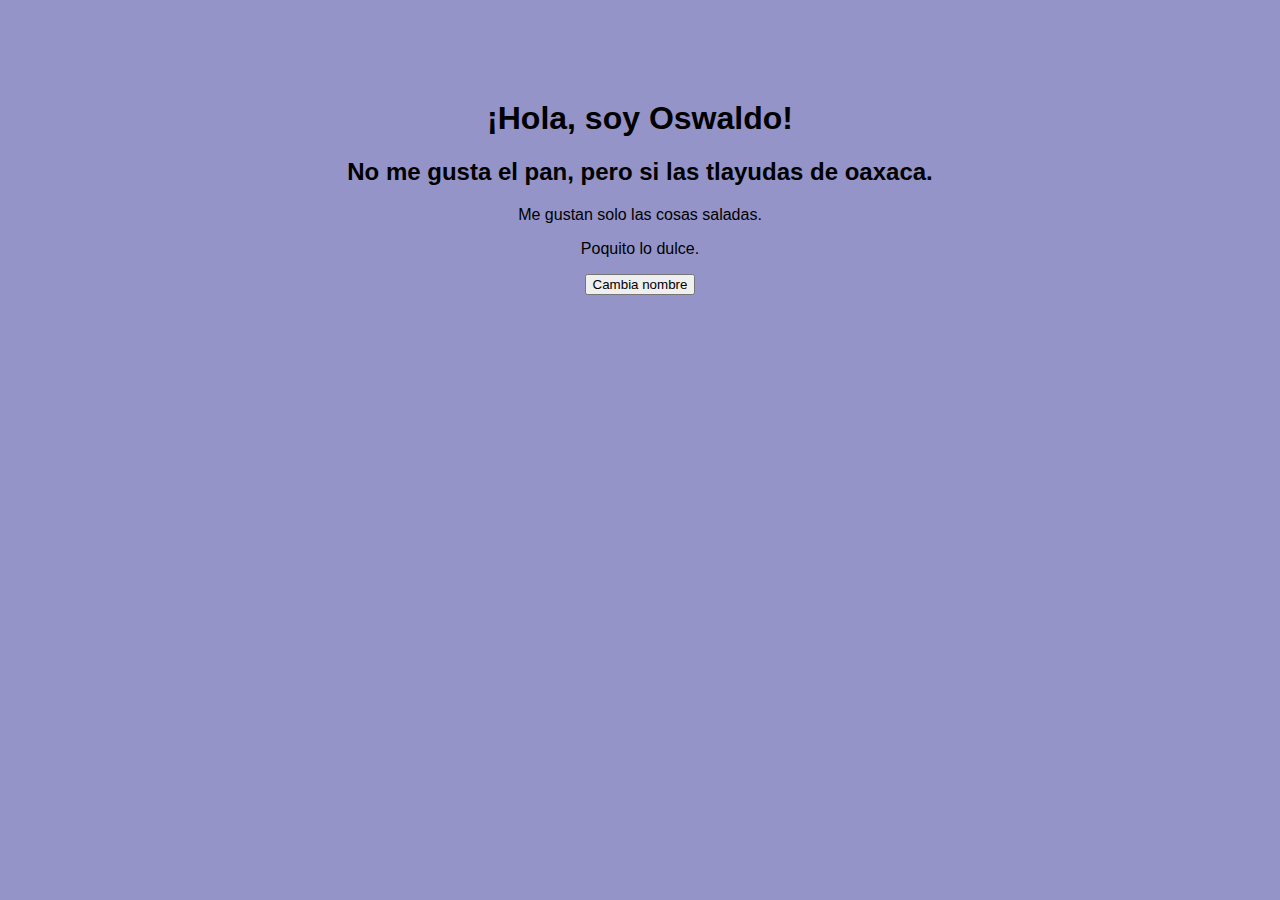
<file: index.html>
<!DOCTYPE html>
<html lang="es">

<head>
  <meta charset="UTF-8">
  <meta name="viewport" content="width=device-width, initial-scale=1.0">
  <title>Pantalla</title>
  <link rel="stylesheet" href="style.css">
</head>

<body>
  <div class="container">
    <h1>¡Hola, soy Oswaldo!</h1>
    <h2>No me gusta el pan, pero si las tlayudas de oaxaca.</h2>
    <p>Me gustan solo las cosas saladas.</p>
    <p>Poquito lo dulce.</p>
    <button>Cambia nombre</button>
  </div>
</body>

</html>
</file>
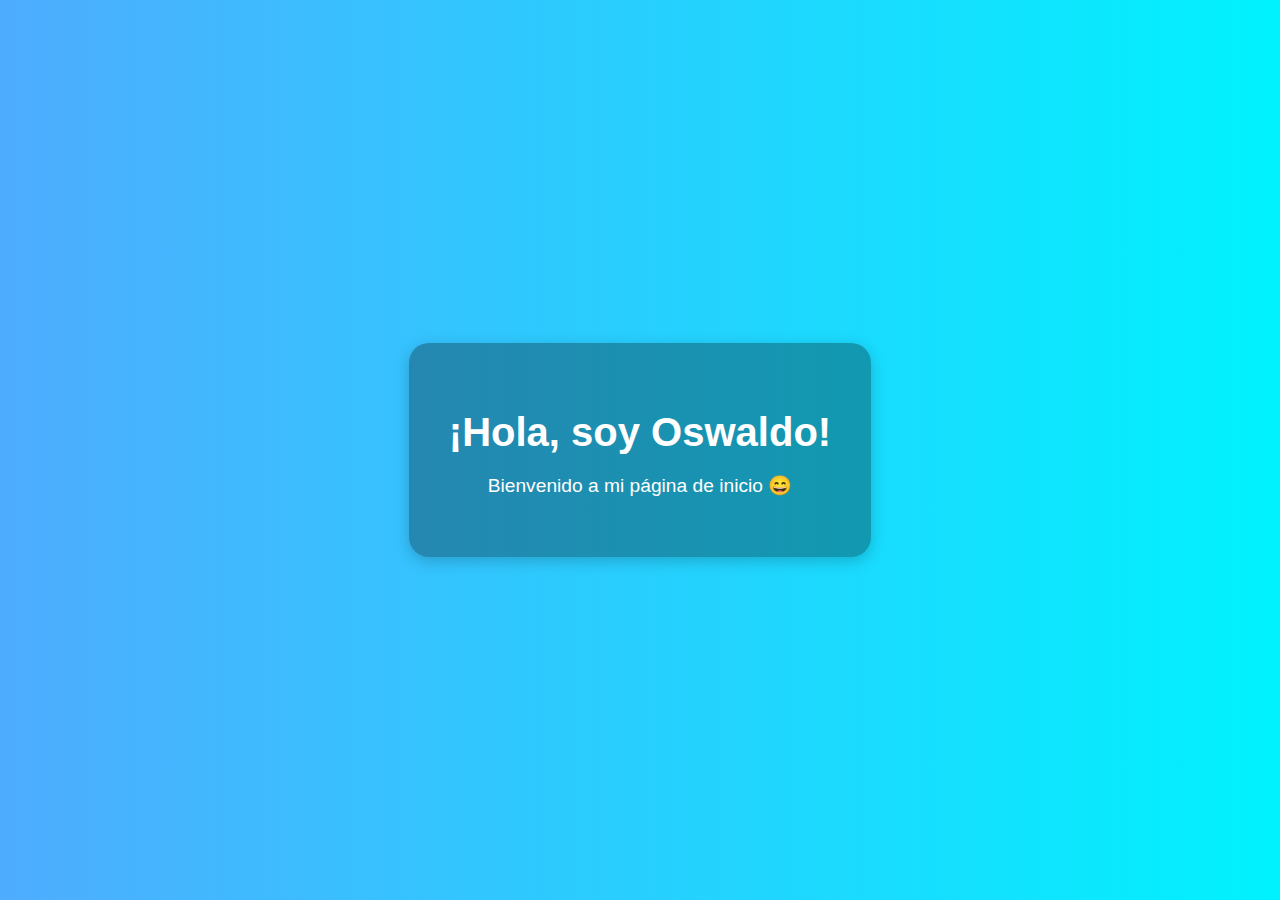
<file: CH54/index.html>
<!DOCTYPE html>
<html lang="es">
<head>
  <meta charset="UTF-8">
  <meta name="viewport" content="width=device-width, initial-scale=1.0">
  <title>Pantalla de Inicio</title>
  <link rel="stylesheet" href="style.css">
</head>
<body>
  <div class="container">
    <h1>¡Hola, soy Oswaldo!</h1>
    <p>Bienvenido a mi página de inicio 😄</p>
  </div>
</body>
</html>
</file>
<file: style.css>
body {
  font-family: Arial, sans-serif;
  background-color: #9494c8;
  text-align: center;
  margin-top: 100px;
}
</file>
<file: CH54/style.css>
body {
  margin: 0;
  padding: 0;
  background: linear-gradient(to right, #4facfe, #00f2fe);
  font-family: 'Segoe UI', Tahoma, Geneva, Verdana, sans-serif;
  color: white;
  display: flex;
  align-items: center;
  justify-content: center;
  height: 100vh;
  text-align: center;
}

.container {
  background-color: rgba(0, 0, 0, 0.3);
  padding: 40px;
  border-radius: 20px;
  box-shadow: 0 4px 15px rgba(0, 0, 0, 0.2);
}

h1 {
  font-size: 2.5em;
  margin-bottom: 10px;
}

p {
  font-size: 1.2em;
}
</file>
